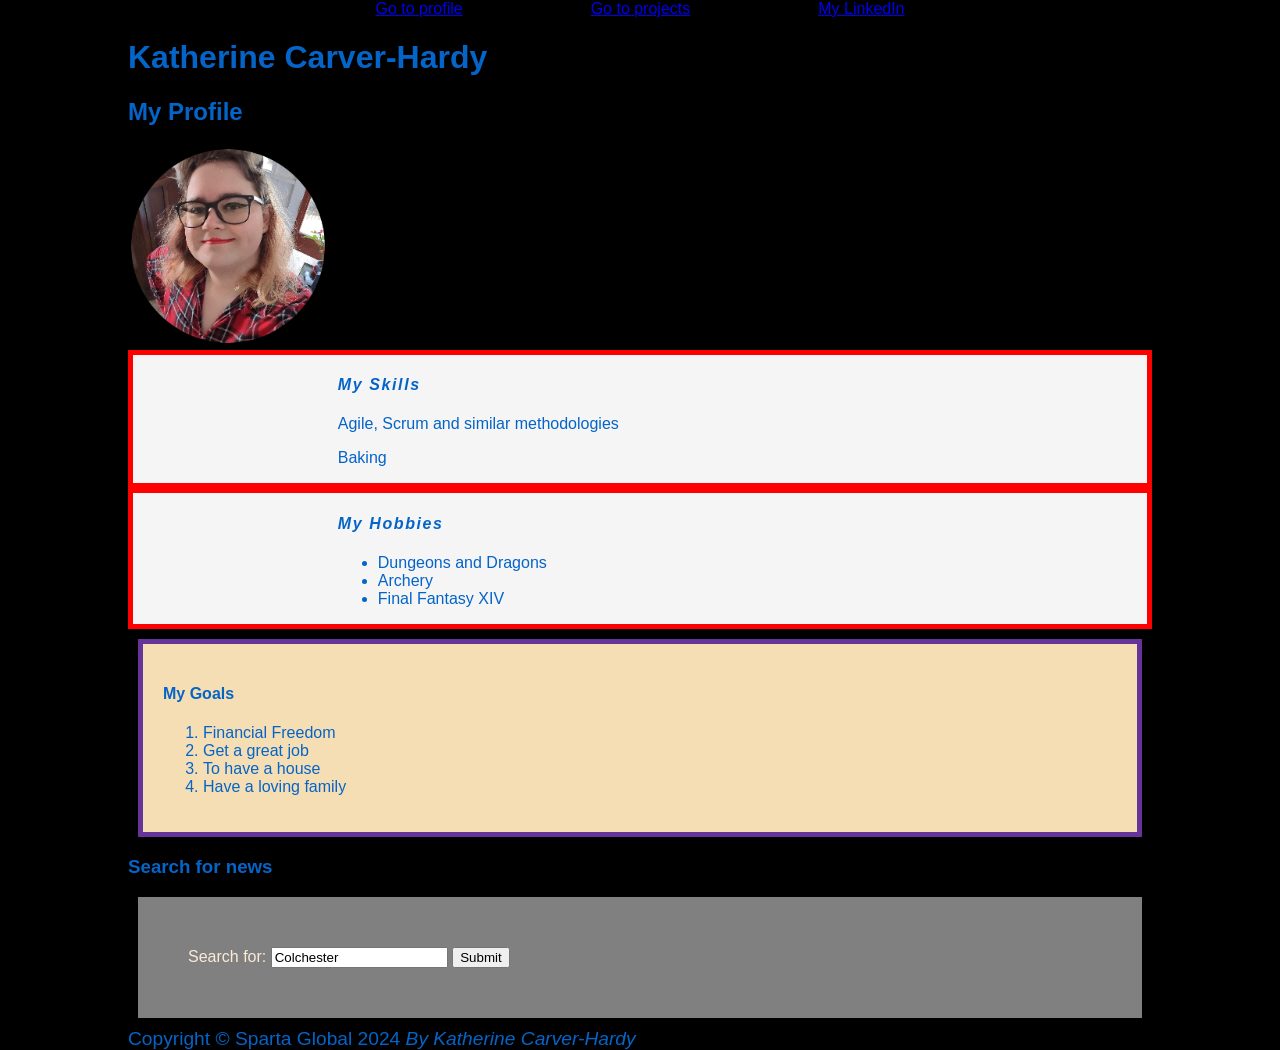
<file: HTMLMyProfile/index.html>
<!DOCTYPE html>
<html lang="en">

<head>
    <meta charset="UTF-8">
    <meta name="author" content="Katherine">
    <meta name="description" content="This is amazing">
    <meta name="viewport" content="width=device-width, initial-scale=1.0">
    <link href="profileStyle.css" rel="stylesheet">
    <title>Document</title>
</head>
<!-- to comment out is ctr+k+c -->

<body class = "container">
    <nav class = "flex-container">
        <a href="index.html">Go to profile</a>
        <a href="projects.html">Go to projects</a>
        <a href="https://www.linkedin.com/in/katherine-carver-hardy-31b81816b/" target="_blank">My LinkedIn</a>
         <!-- Creates a new tab -->
    </nav>
    <header>
        <h1>Katherine Carver-Hardy</h1>
        <h2>My Profile</h2>
        <img alt = "My picture" src = "images/profilepic.jpg" width = "200px">
    </header>
    <!-- Division tab -->
    <section class = "box-1">
        <h4>My Skills</h4>
        <p>Agile, Scrum and similar methodologies</p>
        <p>Baking</p>
    </section>
    <section class = "box-1">
        <h4>My Hobbies</h4>
        <ul>
            <li>Dungeons and Dragons</li>
            <li>Archery</li>
            <li>Final Fantasy XIV</li>
        </ul>
    </section>
    <section class = "box-2">
        <h4> My Goals</h4>
        <ol>
            <li>Financial Freedom</li>
            <li>Get a great job</li>
            <li>To have a house</li>
            <li>Have a loving family</li>
        </ol>
    </section>
    <section>
        <h3>Search for news</h3>
        <form id = "myForm" action = "https://www.bbc.co.uk/search">
            <label for = "mysearch">Search for:</label>
            <!-- q is for query -->
            <input id = "mysearch" name = "q" type = "text" value = "Colchester">
            <input class = "button" type = "submit" value = "Submit">
        </form>
    </section>
    
    <!-- <p>An <em>awesome</em> and <strong>amazing</strong> web demo</p> -->
    <footer>
        <small>Copyright &#169; Sparta Global 2024 <cite>By Katherine Carver-Hardy</cite></small>
    </footer>
</body>

</html>
</file>
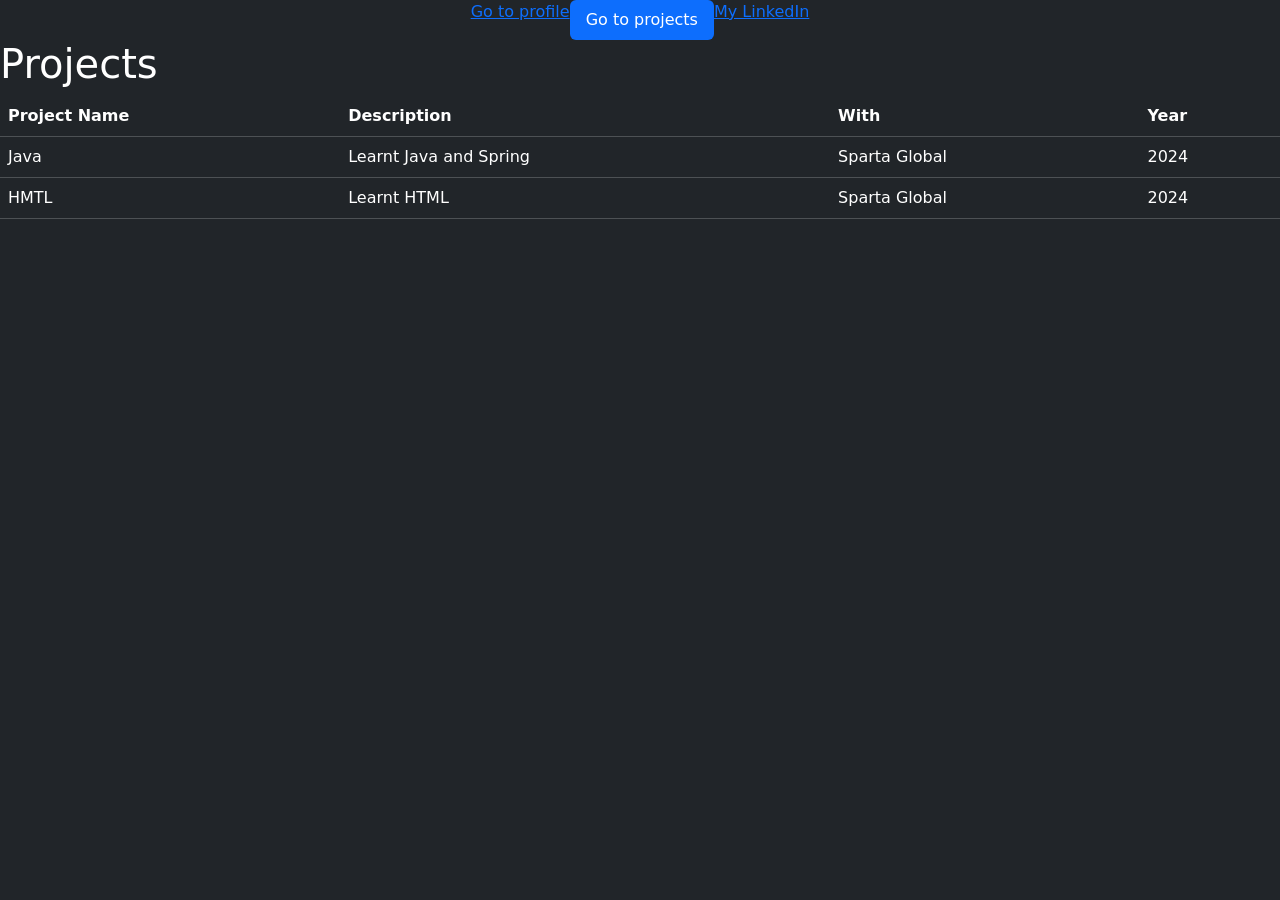
<file: HTMLMyProfile/projects.html>
<!DOCTYPE html>
<html lang="en">

<head>
    <meta charset="UTF-8">
    <meta name="author" content="Katherine">
    <meta name="description" content="This is amazing">
    <meta name="viewport" content="width=device-width, initial-scale=1.0">
    <!-- <link href="profileStyle.css" rel="stylesheet"> -->
    <!-- Bootstrap provides a very big css library -->
    <link href="https://cdn.jsdelivr.net/npm/bootstrap@5.2.3/dist/css/bootstrap.min.css" rel="stylesheet" integrity="sha384-rbsA2VBKQhggwzxH7pPCaAqO46MgnOM80zW1RWuH61DGLwZJEdK2Kadq2F9CUG65" crossorigin="anonymous">
    <title>Document</title>
</head>
<!-- to comment out is ctr+k+c -->

<body class = "bg-dark" style = "color: white;">
    <nav class = "nav bg-dark justify-content-center nav-pills">
        <a class = "nav-item" href="index.html">Go to profile</a>
        <a class = "nav-link active" aria-current = "page"  href="projects.html">Go to projects</a>
        <a class = "nav-item" href="https://www.linkedin.com/in/katherine-carver-hardy-31b81816b/" target="_blank">My LinkedIn</a>
        <!-- Creates a new tab -->
    </nav>
    <section>
        <h1 class = ""> Projects</h1>
        <table class = "table table-dark">
            <!-- table headers -->
            <thead>
                <!-- table rows -->
                <tr>
                    <th>Project Name</th>
                    <th>Description</th>
                    <th>With</th>
                    <th>Year</th>
                </tr>
            </thead>
            <!-- table data -->
            <tbody>
                <tr>
                    <td>Java</td>
                    <td>Learnt Java and Spring </td>
                    <td>Sparta Global</td>
                    <td>2024</td>
                </tr>
                <tr>
                    <td>HMTL</td>
                    <td>Learnt HTML</td>
                    <td>Sparta Global</td>
                    <td>2024</td>
                </tr>
            </tbody>
        </table>
    </section>
</body>

</html>
</file>
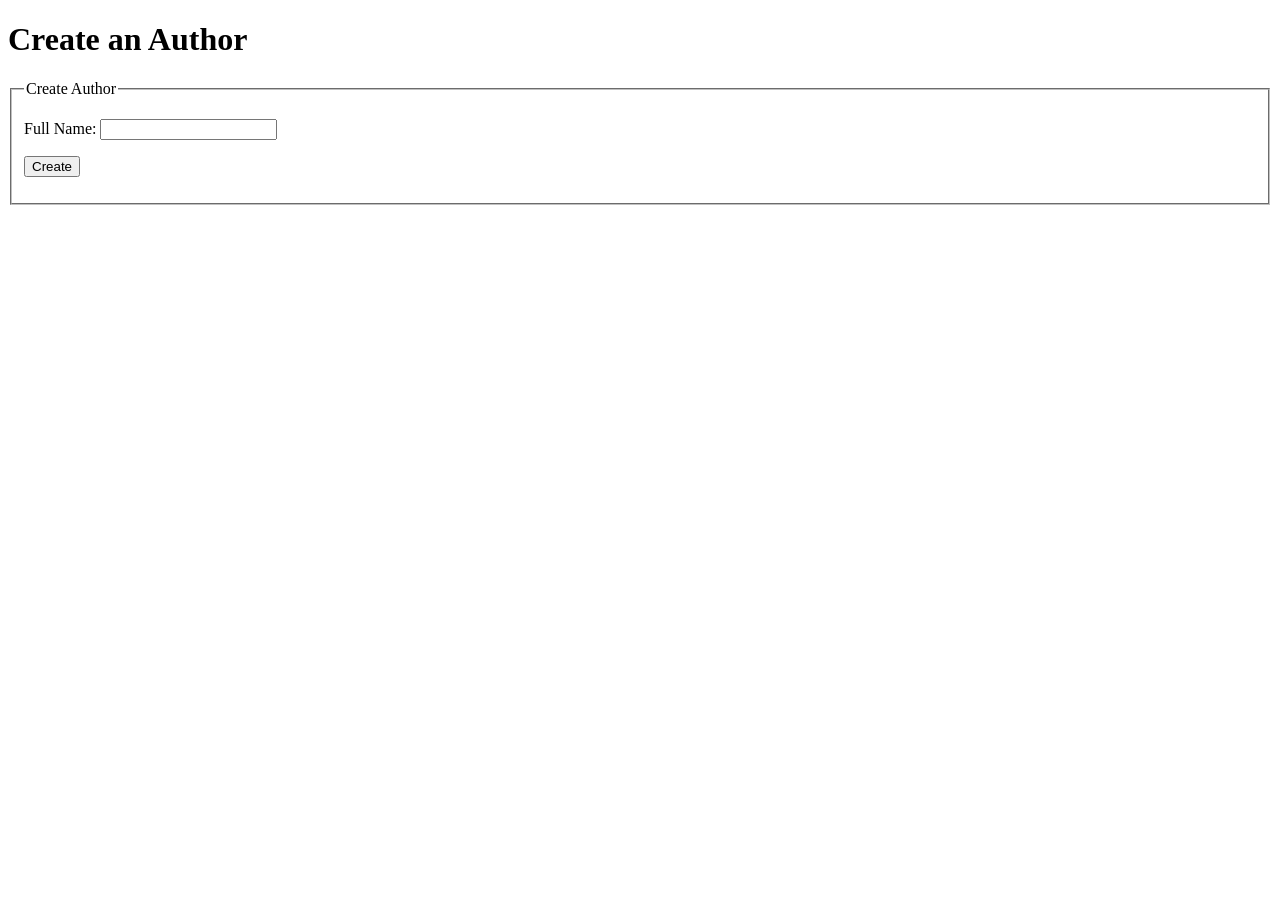
<file: SpringWeb - Copy/src/main/resources/templates/authors/create.html>
<!DOCTYPE html>
<html lang="en" xmlns:th="http://www.thymeleaf.org">
<head>
    <meta charset="UTF-8">
    <title>Author Creation</title>
</head>
<body>
<h1>Create an Author</h1>

<section>
    <form method="post" th:object="${author}">
        <fieldset>
            <legend>Create Author</legend>
            <p>
                <label for="fullName">Full Name: </label>
                <input type="text" th:field="*{fullName}" id="fullName" required="required">
                <span th:if="${#fields.hasErrors('fullName')}" th:errors="*{fullName}"></span>
            </p>
            <p>
                <button type="submit">Create</button>
            </p>
        </fieldset>
    </form>
</section>
<footer th:replace="~{fragments/footer.html :: personal}"></footer>
</body>
</html>
</file>
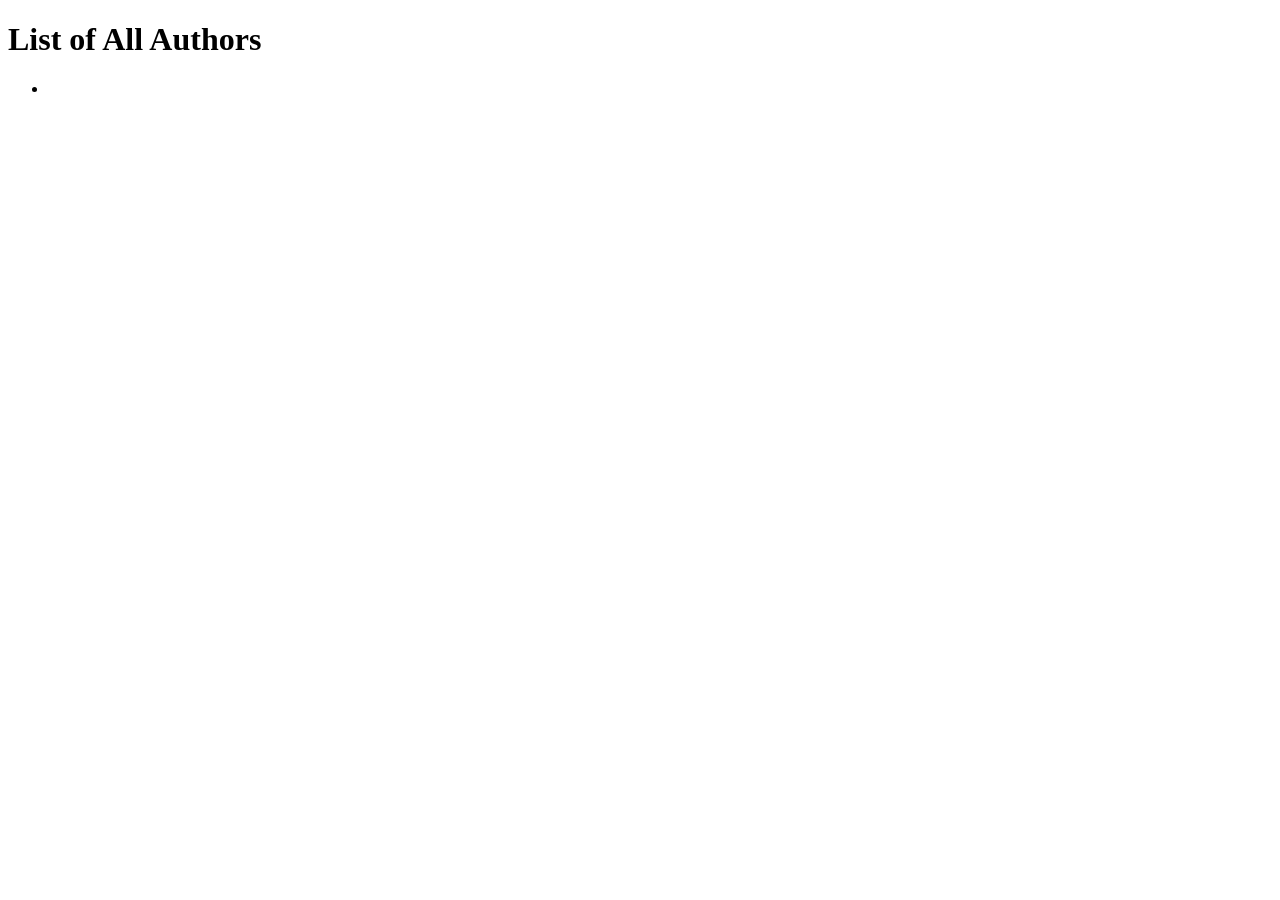
<file: SpringWeb - Copy/src/main/resources/templates/authors/list.html>
<!DOCTYPE html>
<html lang="en" xmlns:th="http://www.thymeleaf.org">
<head>
    <meta charset="UTF-8">
    <title>List Authors</title>
</head>
<body>
    <h1>List of All Authors</h1>
    <p th:text="'Hi '+${msg}+'!'"></p>
    <ul>
<!--        th:if="${author.getFullName() == 'Katherine'}"-->
        <li th:each="author:${authors}">
            <span th:text="${author.getFullName()}"></span>
        </li>
    </ul>
</body>
</html>
</file>
<file: HTMLMyProfile/profileStyle.css>
small{  /*A selector */
     font-size: 1.2em; /* pixels are absolute values, em are relative values to the parent element*/
}
body{
    background-color: black;
    color: rgb(4, 100, 200);
    font-family: Arial, Helvetica, sans-serif;
    font-size: 16px;
    font-weight: lighter;
}
.box-1{
    background-color: whitesmoke;
    padding: 0% 20%;
    border-bottom:5px red solid;
    border-left:5px red solid;
    border-right:5px red solid;
    border-top:5px red solid;

}
.box-2{
    background-color: wheat;
    padding: 20px;
    margin: 10px;
    border: 5px rebeccapurple solid;
}
.container{
    width: 80%;
    margin: auto;
}
.box-1 h4{
    font-family: 'Segoe UI', Tahoma, Geneva, Verdana, sans-serif;
    font-weight: bold;
    font-style: italic;
    letter-spacing: 0.1em;
}
#myForm{
    background-color: grey;
    color: antiquewhite;
    padding: 50px;
    margin: 10px;
}
#myForm input [type = "text"]{
    padding: 9px;
    margin-top: 10px;
    background-color: darkblue;
    color: antiquewhite;
}
.flex-container{
    display: flex;
    flex-direction: row;
    align-items: center;
    justify-content: center;
    gap: 10vw;
}
a:hover{
    color:red;
}
a:active{
    color:yellow;
}
</file>
